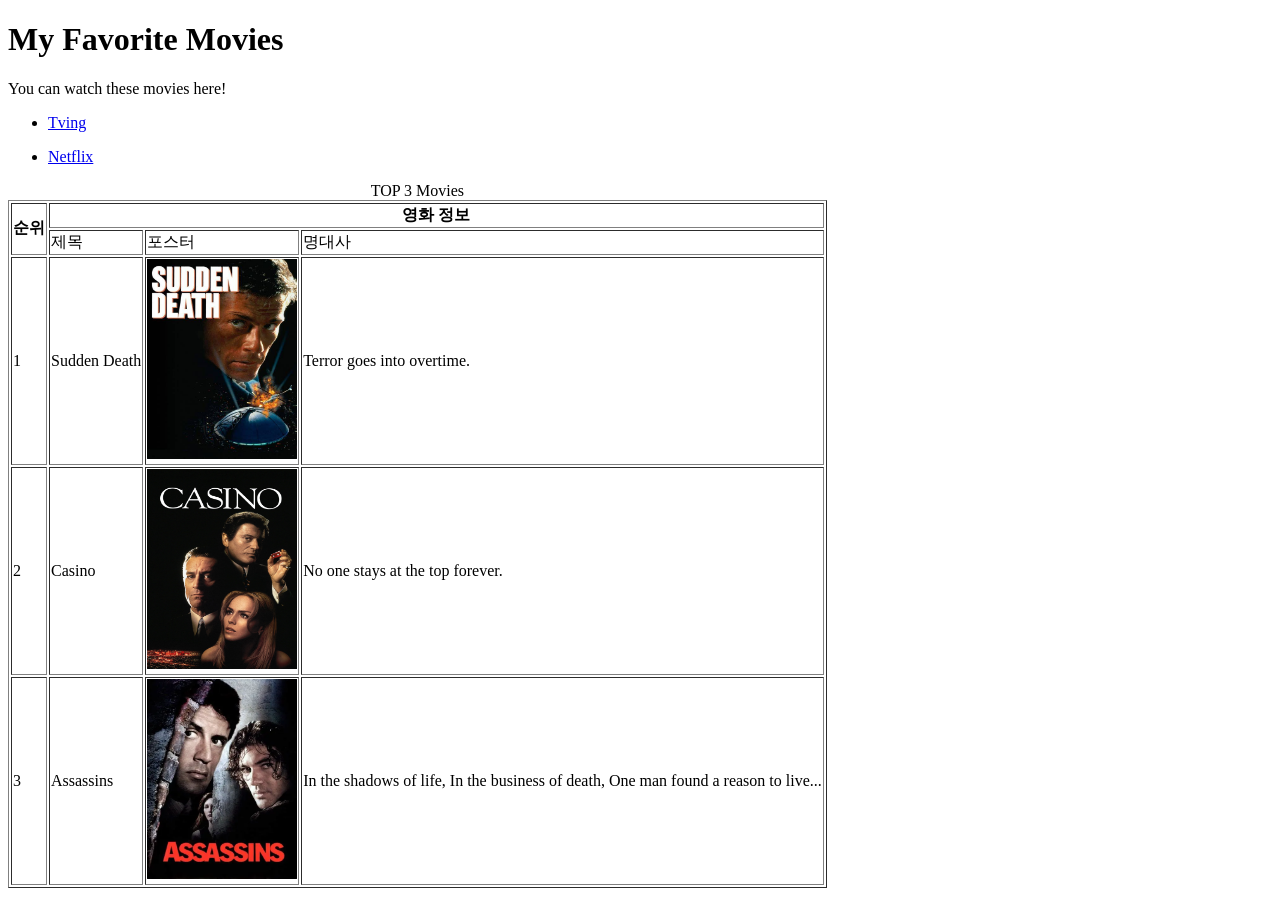
<file: LAB1/index.html>
<!DOCTYPE html>
<html>
    <head>
        <title>Assignment 1</title>
    </head>

    <body>
        <h1>My Favorite Movies</h1>
        <p>You can watch these movies here!</p>

        <ul>
            <li><p><a href = "https://www.tving.com">Tving</a></p></li>
            <li><p><a href = "https://www.netflix.com">Netflix</a></p></li>
        </ul>
        <table border = "1">
            <caption>TOP 3 Movies</caption>
            <tr>
                <th rowspan = "2">순위</th>
                <th colspan= "3">영화 정보</th>
            </tr>
            <tr>
                <td>제목</td>
                <td>포스터</td>
                <td>명대사</td>
            </tr>
            <tr>
                <td>1</td>
                <td>Sudden Death</td>
                <td><img src = "sudden death.jpg" width = "150" height = "200" alt = "toystory poster"></td>
                <td>Terror goes into overtime.</td>
            </tr>
            <tr>
                <td>2</td>
                <td>Casino</td>
                <td><img src = "casino.jpg" width = "150" height = "200" alt = "toystory poster"></td>
                <td>No one stays at the top forever.</td>
            </tr>
            <tr>
                <td>3</td>
                <td>Assassins</td>
                <td><img src = "assassin.jpg" width = "150" height = "200" alt = "toystory poster"></td>
                <td>In the shadows of life, In the business of death, One man found a reason to live...</td>
            </tr>

        </table>

    </body>
</html>
</file>
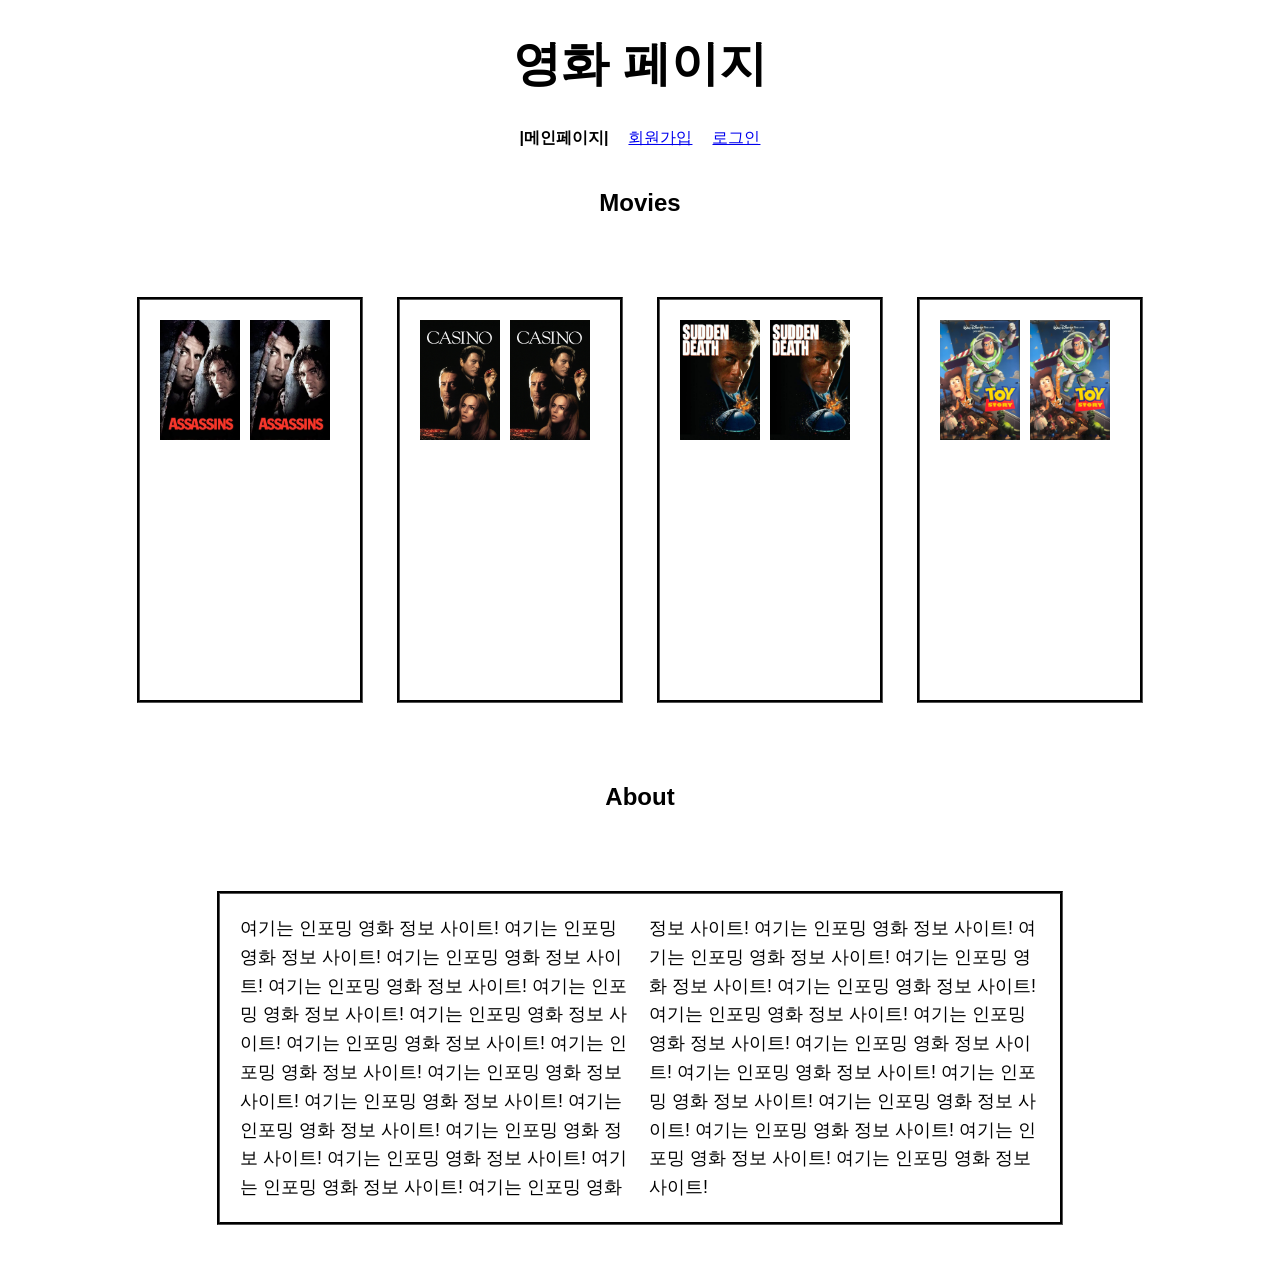
<file: LAB3/index.html>
<!DOCTYPE html>
<html>
    <head>
        <title>Assignment 3</title>
        <meta charset = "utf-8">
        <link rel="stylesheet" type="text/css" href="main.css">
        

    </head>
    <body>
        <h1 class="slide-header">영화 페이지</h1>
        <nav>
            <span><strong>|메인페이지|</strong></span>
            <a href="signup.html">회원가입</a>
            <a href="login.html">로그인</a>
        </nav>
        <main class="main-container">
            <h2>Movies</h2>
            <section class="movies">
                <div class="movie-card">
                    <img src="assassin.jpg" alt="assassin">
                    <img src="assassin.jpg" alt="assassin">
                    <span class="title">assassin</span>
                </div>

                <div class="movie-card">
                    <img src="casino.jpg" alt="casino">
                    <img src="casino.jpg" alt="casino">
                    <span class="title">casino</span>
                </div>

                <div class="movie-card">
                    <img src="sudden death.jpg" alt="sudden death">
                    <img src="sudden death.jpg" alt="sudden death">
                    <span class="title">sudden death</span>
                </div>

                <div class="movie-card">
                    <img src="toystory.jpg" alt="toystory">
                    <img src="toystory.jpg" alt="toystory">
                    <span class="title">toystory</span>
                </div>
            </section>

            <h2>About</h2>
            <section class="about">
            <div class="about-content">
                여기는 인포밍 영화 정보 사이트!  
                여기는 인포밍 영화 정보 사이트!  
                여기는 인포밍 영화 정보 사이트!  
                여기는 인포밍 영화 정보 사이트!
                여기는 인포밍 영화 정보 사이트!  
                여기는 인포밍 영화 정보 사이트!  
                여기는 인포밍 영화 정보 사이트!  
                여기는 인포밍 영화 정보 사이트! 
                여기는 인포밍 영화 정보 사이트!  
                여기는 인포밍 영화 정보 사이트!  
                여기는 인포밍 영화 정보 사이트!  
                여기는 인포밍 영화 정보 사이트! 
                여기는 인포밍 영화 정보 사이트!  
                여기는 인포밍 영화 정보 사이트!  
                여기는 인포밍 영화 정보 사이트!  
                여기는 인포밍 영화 정보 사이트! 
                여기는 인포밍 영화 정보 사이트!  
                여기는 인포밍 영화 정보 사이트!  
                여기는 인포밍 영화 정보 사이트!  
                여기는 인포밍 영화 정보 사이트! 
                여기는 인포밍 영화 정보 사이트!  
                여기는 인포밍 영화 정보 사이트!  
                여기는 인포밍 영화 정보 사이트!  
                여기는 인포밍 영화 정보 사이트! 
                여기는 인포밍 영화 정보 사이트!  
                여기는 인포밍 영화 정보 사이트!  
                여기는 인포밍 영화 정보 사이트!  
                여기는 인포밍 영화 정보 사이트!   
            </div>
            </section>

        </main>

    </body>

</html>
</file>
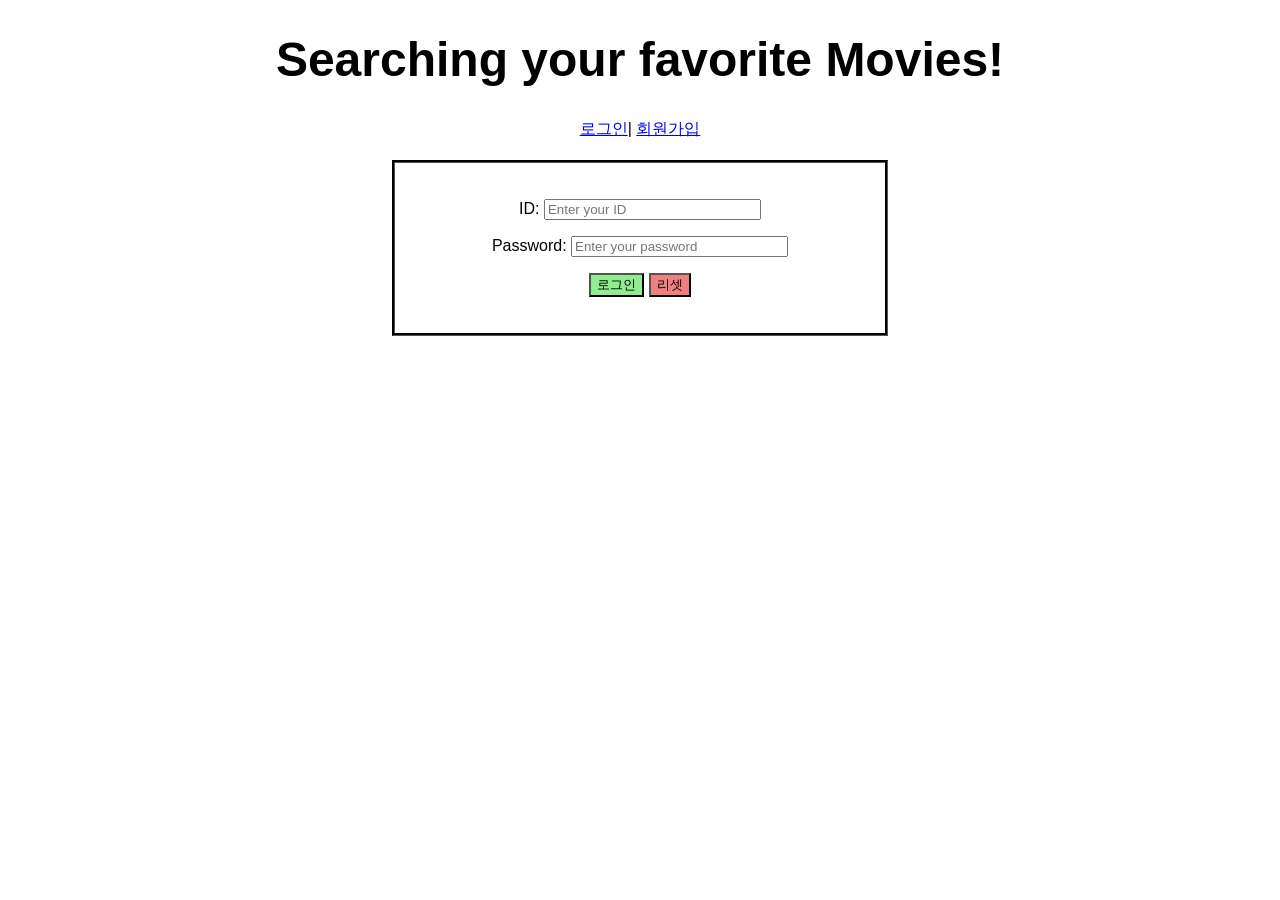
<file: LAB2/login.html>
<!DOCTYPE html>
<html>
    <head>
        <title>Assignment 2 Log-in</title>
        <link rel="stylesheet" type="text/css" href="main.css">
    </head>

    <body>
        <h1>Searching your favorite Movies!</h1>
        <p>
            <a href="login.html">로그인</a>|
            <a href="signup.html">회원가입</a>
        </p>
        <div>
        <from method="post" action="/submit">
            <p><label>ID:
                <input name = "ID" type = "text" size="25" maxlength="20" placeholder="Enter your ID" autocomplete="on" required/> 
            </label></p>

            <p><label>Password:
                <input password = "password" type ="password" size="25" maxlength="20" placeholder="Enter your password" required/>
            </label></p>
            <p>
                <input class="green" type="submit" value="로그인">
                <input class="red" type="reset" value="리셋">
            </p>
        </form>
        </div>
    </body>
</html>
</file>
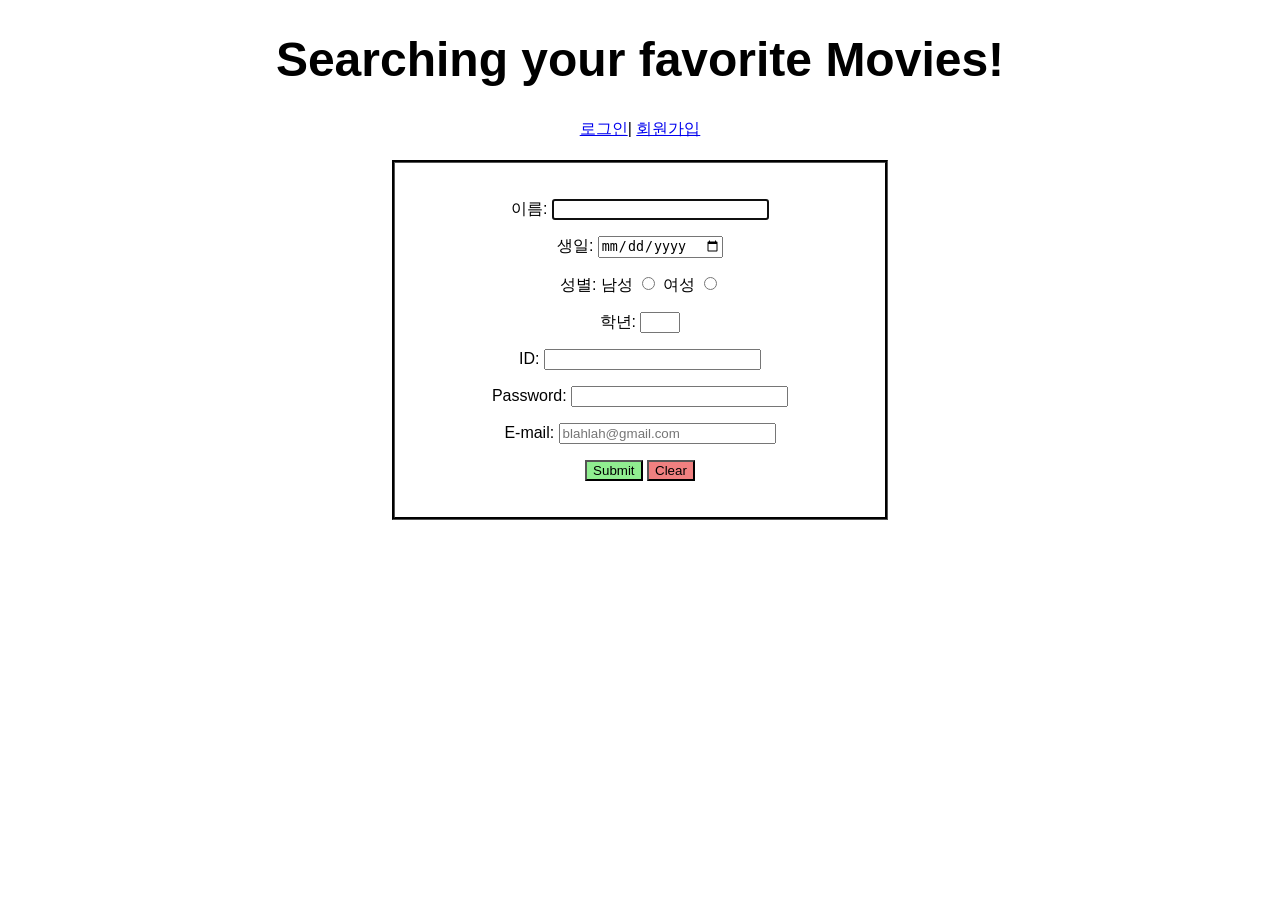
<file: LAB2/signup.html>
<!DOCTYPE html>
<html>
    <head>
        <title>Assignment 2 Sign-up</title>
        <link rel="stylesheet" type="text/css" href="main.css">
    </head>

    <body>
        <h1>Searching your favorite Movies!</h1>
        <p>
            <a href="login.html">로그인</a>|
            <a href="signup.html">회원가입</a>
        </p>
        <div>
        <form method="post" action="/submit">
            
            <p><label>이름:
                <input name = "이름" type = "text" size="25" maxlength="20" autofocus/> 
            </label></p>

            <p><label>생일:
                <input name="Date" type="date"/>
            </label></p>
            
            <p>성별:
                <label>남성
                <input name="성별" type="radio" value="남성"/>
            </label>
            <label>여성
                <input name="성별" type="radio" value="남성"/>
            </label></p>

            <p>학년:
                <input name="학년" type="number" min="1" max="4" step="1" val="1"/>
            </p>

            <p><label>ID:
                <input name = "ID" type = "text" size="25" maxlength="20" autocomplete="on" required/> 
            </label></p>

            <p><label>Password:
                <input password = "password" type ="password" size="25" maxlength="20" required/>
            </label></p>

            <p><label>E-mail:
                <input name = "e-mail" type="email" size="25" placeholder="blahlah@gmail.com"/>
            </label></p>

            <p>
                <input class="green" type="submit" value="Submit"/>
                <input class="red" type="reset" value="Clear"/>
            </p>

        </form>
        </div>
    </body>
</html>
</file>
<file: LAB3/main.css>
body{
  font-family: "Noto Sans KR", "Malgun Gothic", sans-serif;
  font-size: 16px;
  text-align: center;
  margin: 0;
  display: flex;
  flex-direction: column; 
  align-items: center;   
}

h1{
  font-size: 3em;
  font-weight: bold;
}

div{
  border: 3px groove black;
  padding: 20px;
  width: 450px;
  height: auto;
  margin: 20px auto;
}

.red{background-color: lightcoral;}
.green{background-color: lightgreen;}
.slide-header {
  position: relative;
  animation: slide-left 2s ease-out forwards;
}

@keyframes slide-left {
  from {
    transform: translateX(100%); 
    opacity: 0;
  }
  to {
    transform: translateX(0); 
    opacity: 1;
  }
}

header {
  width: 100%;
  max-width: 1020px;
  padding: 20px;
  font-size: 24px;
  font-weight: bold;
}

nav {
  display: flex;
  flex-direction: row;
  flex-wrap: wrap;
  justify-content: center;
  gap: 20px;
  width: 1020px;
}


.main-container {
  width: 100%;
  max-width: 1020px;
  display: flex;
  flex-direction: column;
  gap: 40px;
  padding: 20px 0;
}

.movies {
  display: flex;
  flex-wrap: wrap;   
  gap: 20px;
  border: 1px;
}

.movie-card {
  width: 180px;
  height: 360px;
  display: flex;
  gap: 10px;
  flex-direction: row;
  position:relative;
}

.movie-card img {
  width: 80px;
  height: 120px;
  transition: transform 1s ease;
}

.movie-card img:hover {
  transform: scale(1.1);
}

.title {
  position: absolute;
  top: 10px;
  left: 50%;
  color: white;
  background: rgba(0,0,0,0.6);
  opacity: 0;
  transition: opacity 2s;
}

.movie-card:hover .title {
  opacity: 1;
}

.about {
  display: flex;
  flex-direction: column;
  gap: 10px;
}

.about-content {
  width: 80%;  
  max-width: 800px;       
  line-height: 1.6;
  font-size: 18px;
  text-align: left;   
  column-count: 2;   
}

@media (min-width: 801px) {
  .main-container,
  nav,
  header {
    max-width: 1020px;
  }
}

@media (max-width: 800px) and (min-width: 481px) {
  .main-container,
  nav,
  header {
    flex-direction: column;
    max-width: 700px;
  }
  .movie-card {
    max-width: 90px;
    flex-direction: column;
  }
  
}

@media (max-width: 480px) {
  .main-container,
  nav,
  header {
    max-width: 450px;
  }
  
}
</file>
<file: LAB2/main.css>
body{
  font-family: "Noto Sans KR", "Malgun Gothic", sans-serif;
  font-size: 16px;
  text-align: center;
}

h1{
  font-size: 3em;
  font-weight: bold;
}

div{
  border: 3px groove black;
  padding: 20px;
  width: 450px;
  height: auto;
  margin: 20px auto;
}

.red{background-color: lightcoral;}
.green{background-color: lightgreen;}
</file>
